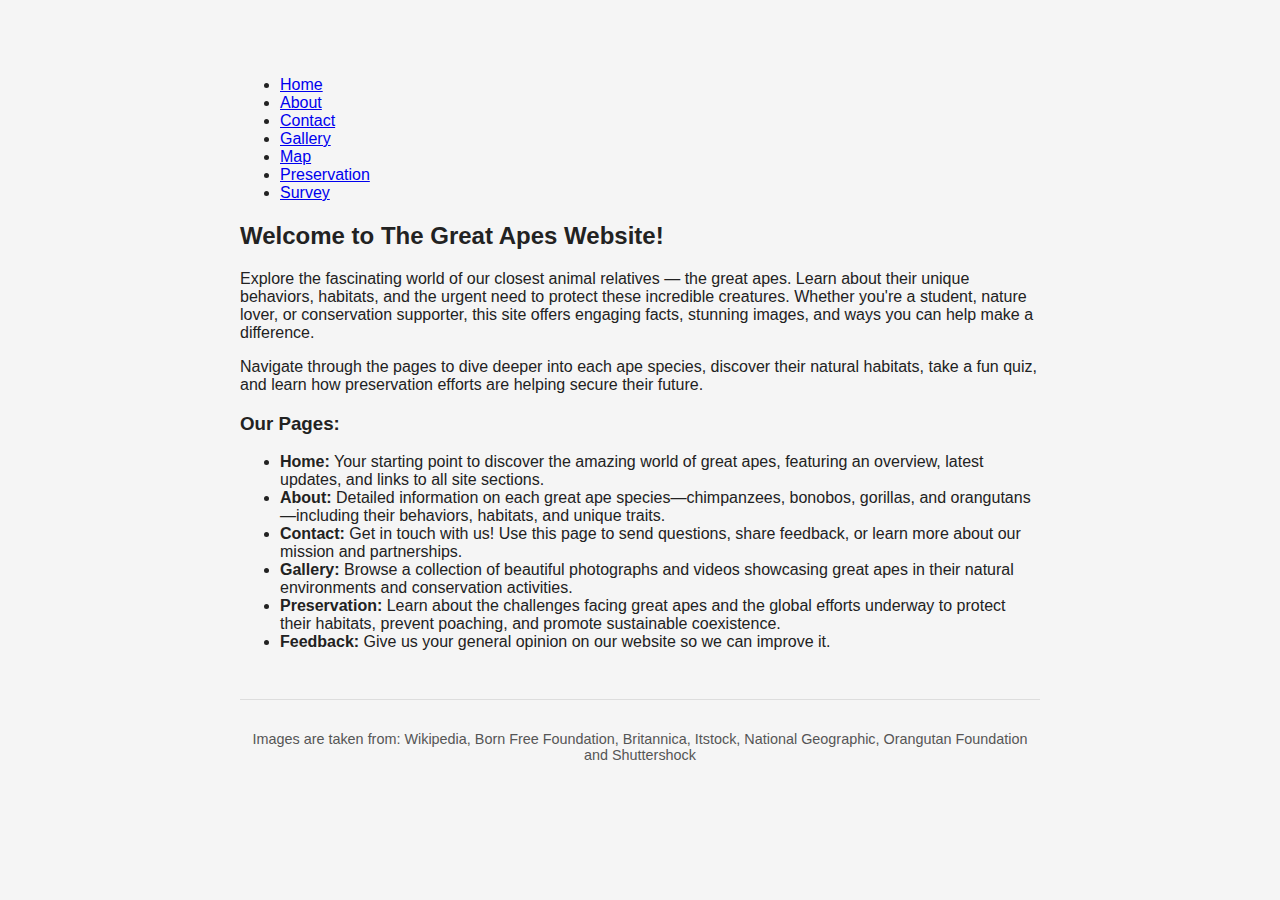
<file: index.html>
<!DOCTYPE html>
<html lang="en">
<head>
    <meta charset="UTF-8" />
    <meta name="viewport" content="width=device-width, initial-scale=1" />
    <title>Hai's Great Ape Site: Home</title>
    <link rel="stylesheet" href="assets/styles.css" />
    <link rel="icon" type="image/x-icon" href="assets/favicon.jpg" />
</head>
<body>
    <nav>
        <ul>
            <li><a href="index.html">Home</a></li>
            <li><a href="about.html">About</a></li>
            <li><a href="contact.html">Contact</a></li>
            <li><a href="gallery.html">Gallery</a></li>
            <li><a href="map.html">Map</a></li>
            <li><a href="preservation.html">Preservation</a></li>
            <li><a href="survey.html">Survey</a></li>
        </ul>
    </nav>

    <section id="welcome">
        <h2>Welcome to The Great Apes Website!</h2>
        <p>
            Explore the fascinating world of our closest animal relatives — the great apes.  
            Learn about their unique behaviors, habitats, and the urgent need to protect these incredible creatures.  
            Whether you're a student, nature lover, or conservation supporter, this site offers engaging facts, stunning images, and ways you can help make a difference.
        </p>
        <p>
            Navigate through the pages to dive deeper into each ape species, discover their natural habitats, take a fun quiz, and learn how preservation efforts are helping secure their future.
        </p>
        <h3>Our Pages:</h3>
        <ul>
            <li><strong>Home:</strong> Your starting point to discover the amazing world of great apes, featuring an overview, latest updates, and links to all site sections.</li>
            <li><strong>About:</strong> Detailed information on each great ape species—chimpanzees, bonobos, gorillas, and orangutans—including their behaviors, habitats, and unique traits.</li>
            <li><strong>Contact:</strong> Get in touch with us! Use this page to send questions, share feedback, or learn more about our mission and partnerships.</li>
            <li><strong>Gallery:</strong> Browse a collection of beautiful photographs and videos showcasing great apes in their natural environments and conservation activities.</li>
            <li><strong>Preservation:</strong> Learn about the challenges facing great apes and the global efforts underway to protect their habitats, prevent poaching, and promote sustainable coexistence.</li>
            <li><strong>Feedback:</strong> Give us your general opinion on our website so we can improve it.</li>
        </ul>
    </section>
    <footer style="text-align:center; font-size:0.9rem; color:#555; padding:1rem 0; border-top:1px solid #ddd; margin-top:3rem;">
  <p>
    Images are taken from: Wikipedia, Born Free Foundation, Britannica, Itstock, National Geographic, Orangutan Foundation and Shuttershock
  </p>
    </footer>
</body>
</html>
</file>
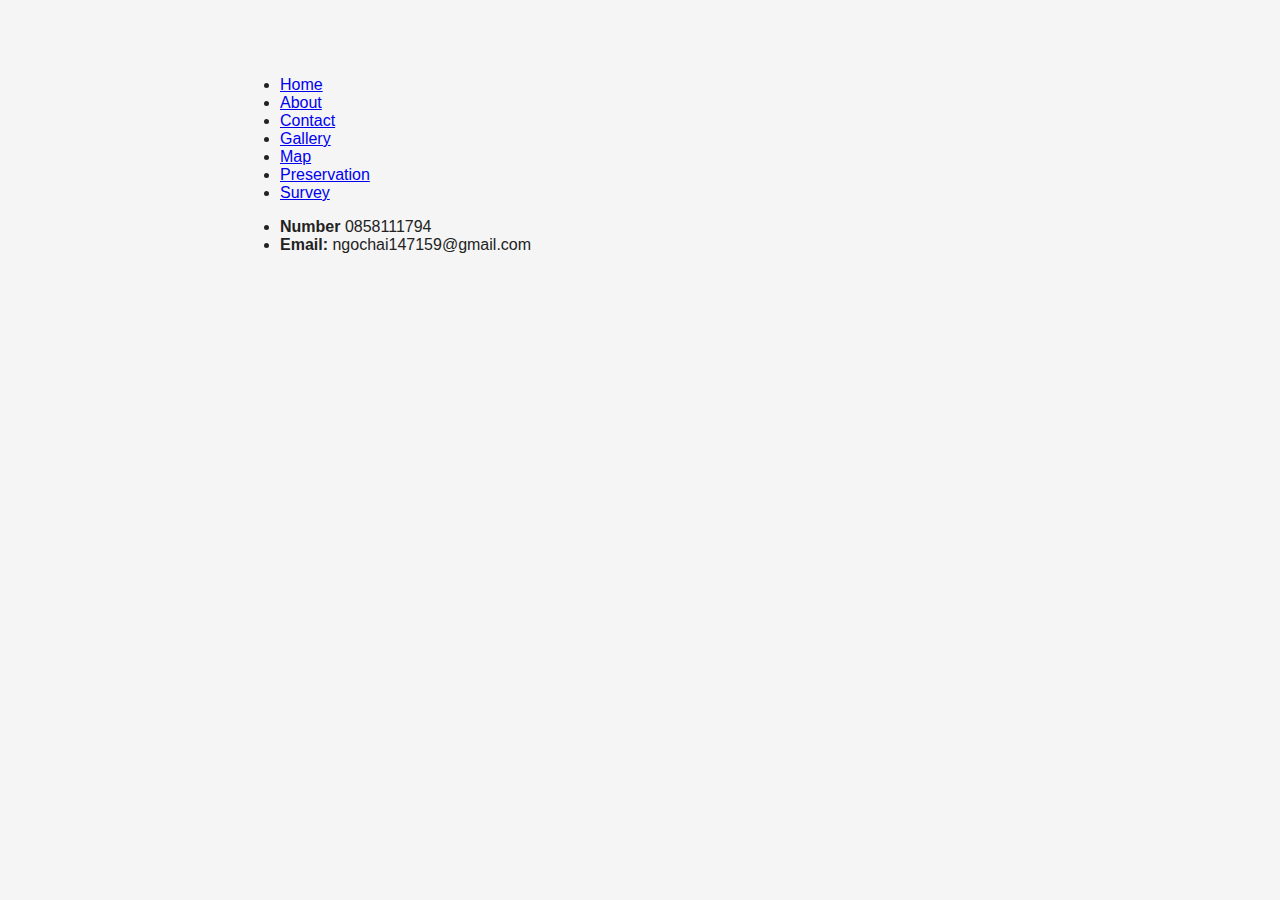
<file: contact.html>
<!DOCTYPE html>
<!--
Click nbfs://nbhost/SystemFileSystem/Templates/Licenses/license-default.txt to change this license
Click nbfs://nbhost/SystemFileSystem/Templates/ClientSide/html.html to edit this template
-->
<html>
    <head>
        <title>Hai's Great Ape Site: Contact</title>
        <meta charset="UTF-8">
        <meta name="viewport" content="width=device-width, initial-scale=1.0">
        <link rel="stylesheet" href="assets/styles.css">
        <link rel="icon" type="image/x-icon" href="assets/favicon.jpg">
    </head>
    <body>
        <ul>
            <li><a href="index.html">Home</a></li>
            <li><a href="about.html">About</a></li>
            <li><a href="contact.html">Contact</a></li>
            <li><a href="gallery.html">Gallery</a></li>
            <li><a href="map.html">Map</a></li>
            <li><a href="preservation.html">Preservation</a></li>
            <li><a href="survey.html">Survey</a></li>
        </ul>
        <ul>
            <li><strong>Number</strong> 0858111794 </li>
            <li><strong>Email:</strong> ngochai147159@gmail.com</li>
        </ul>
    </body>
</html>
</file>
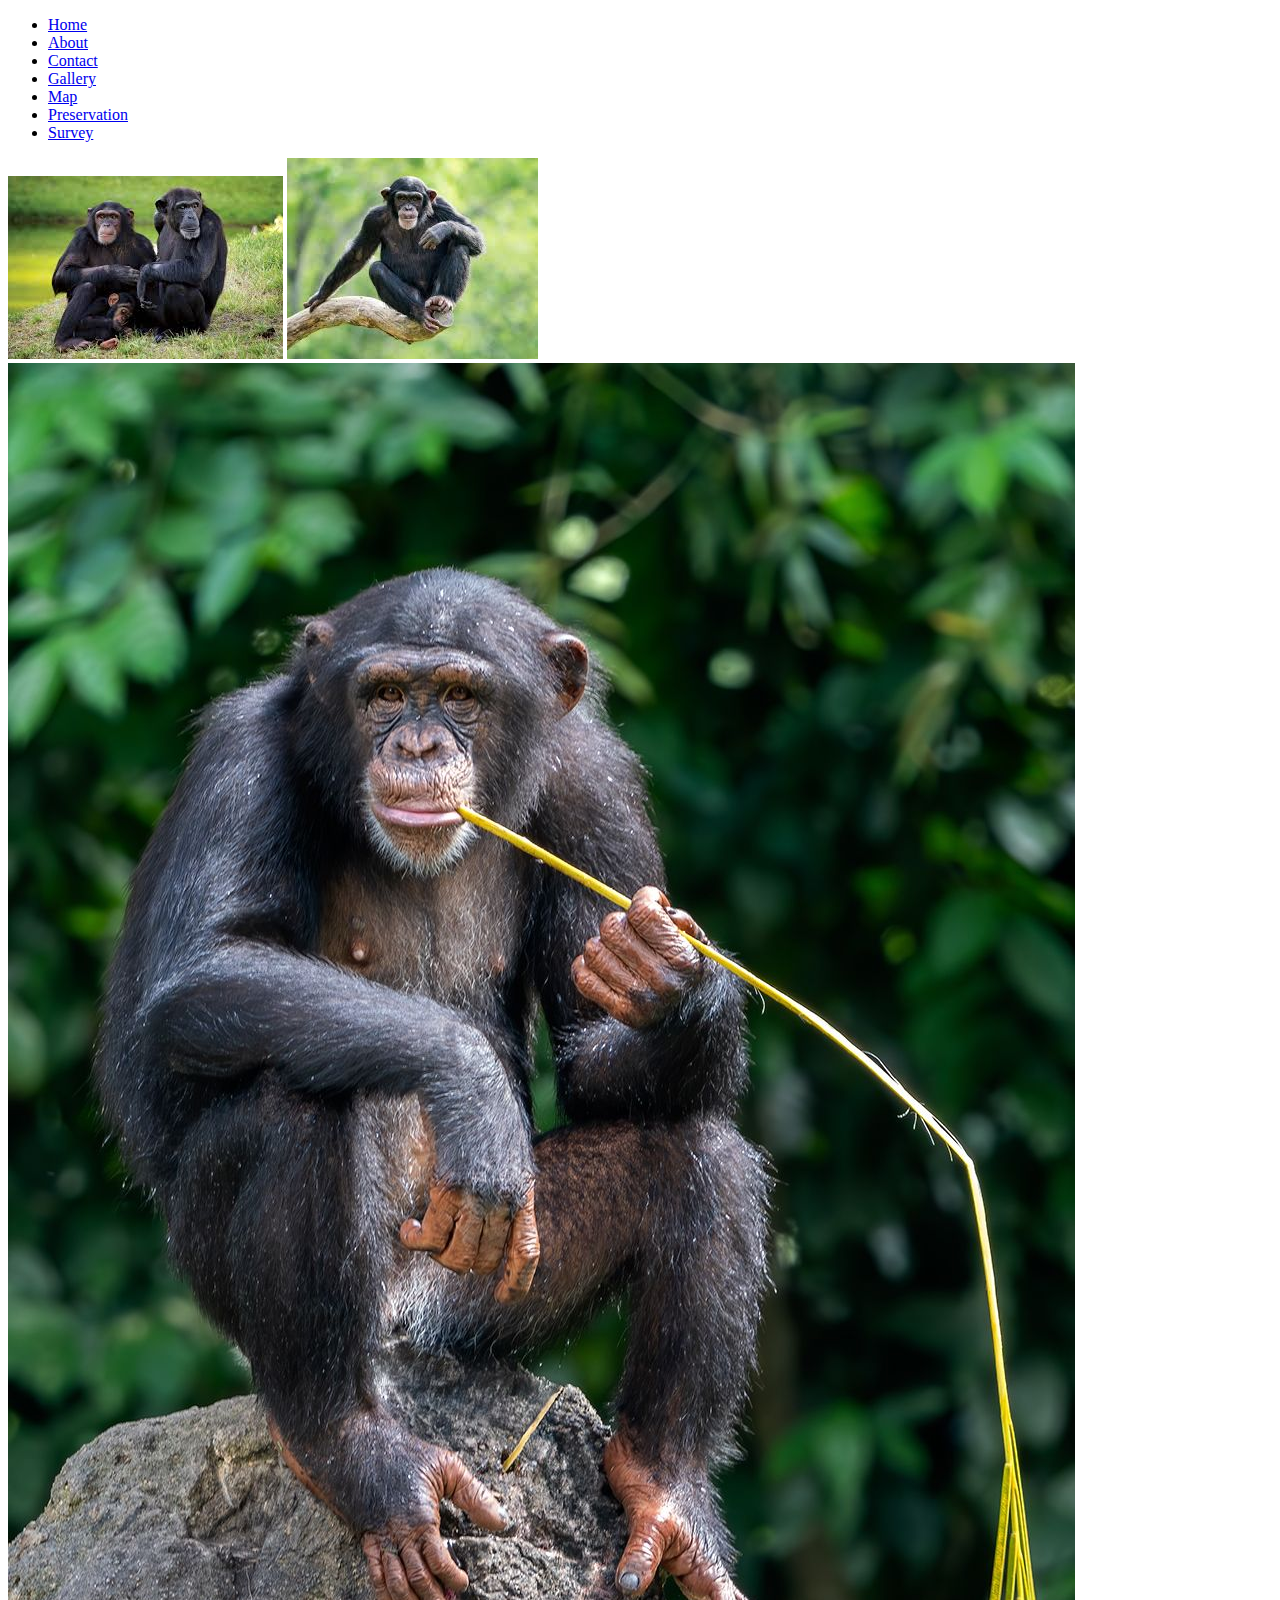
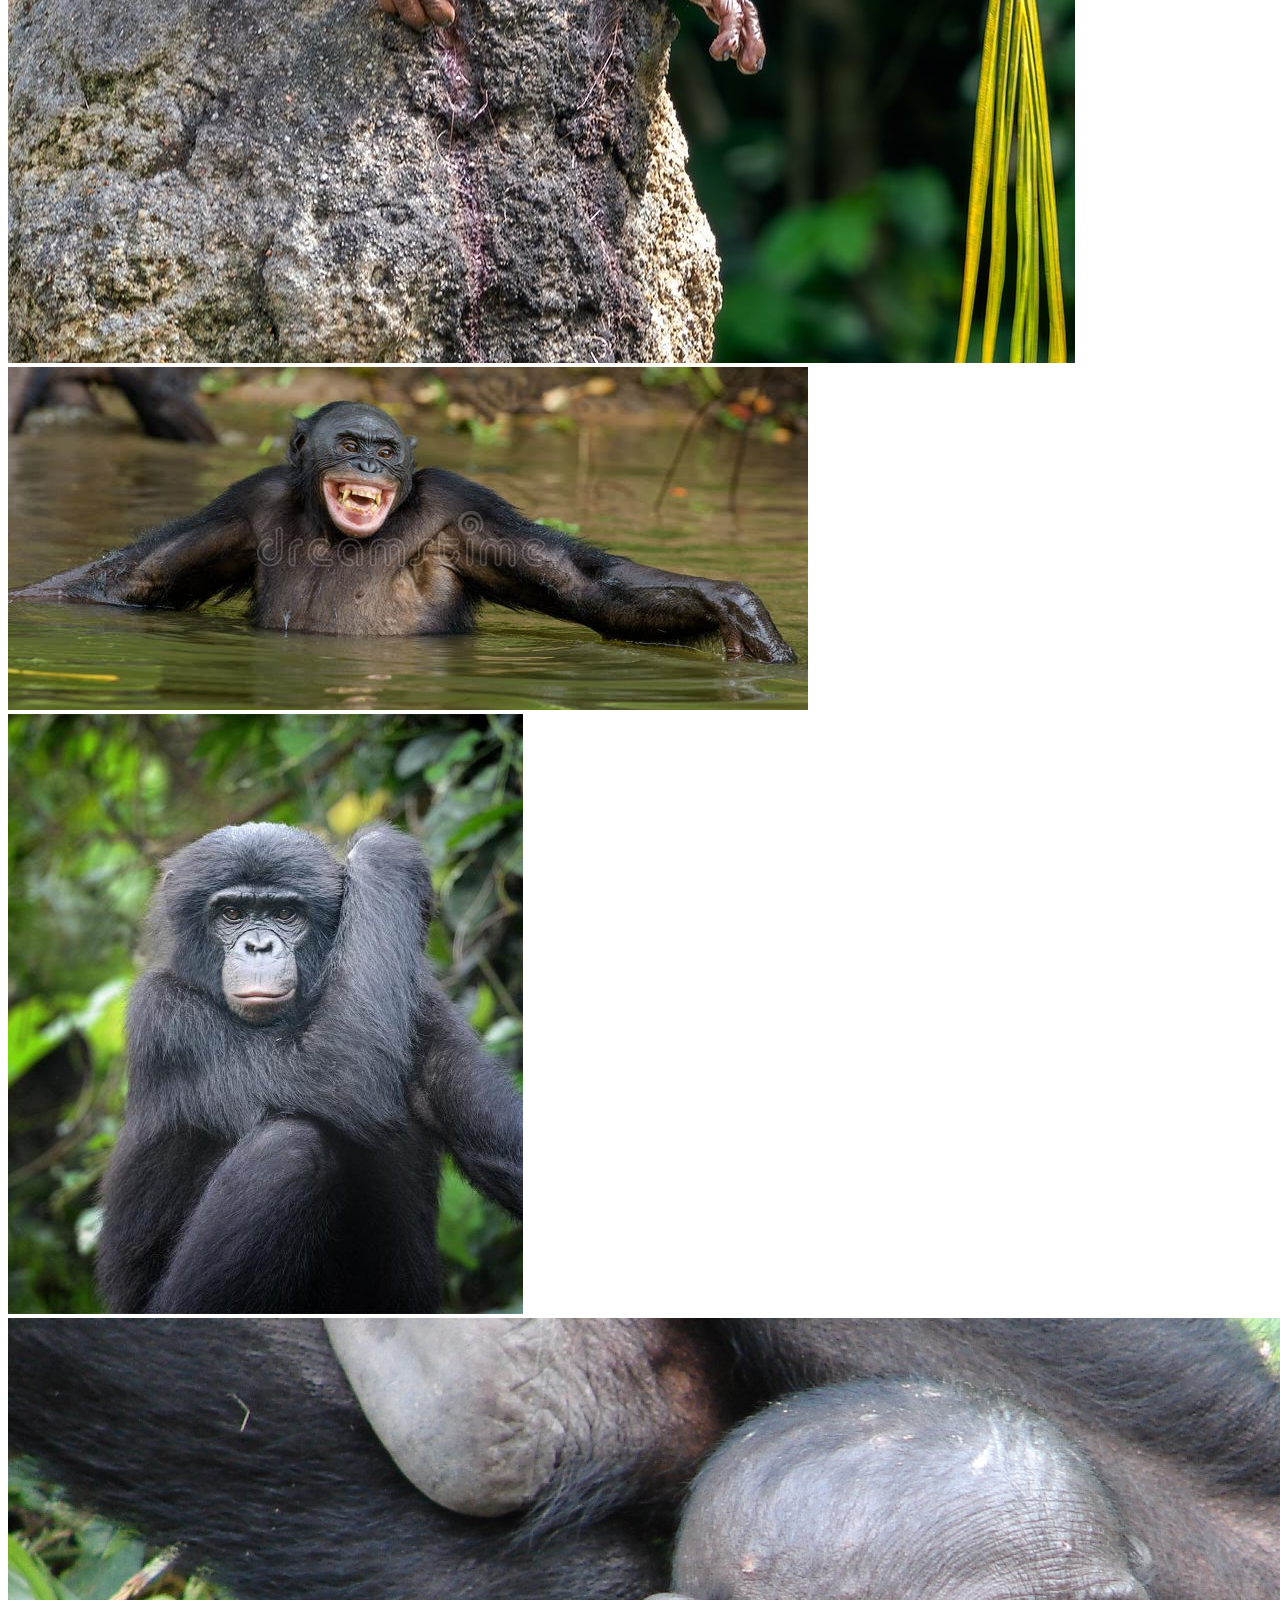
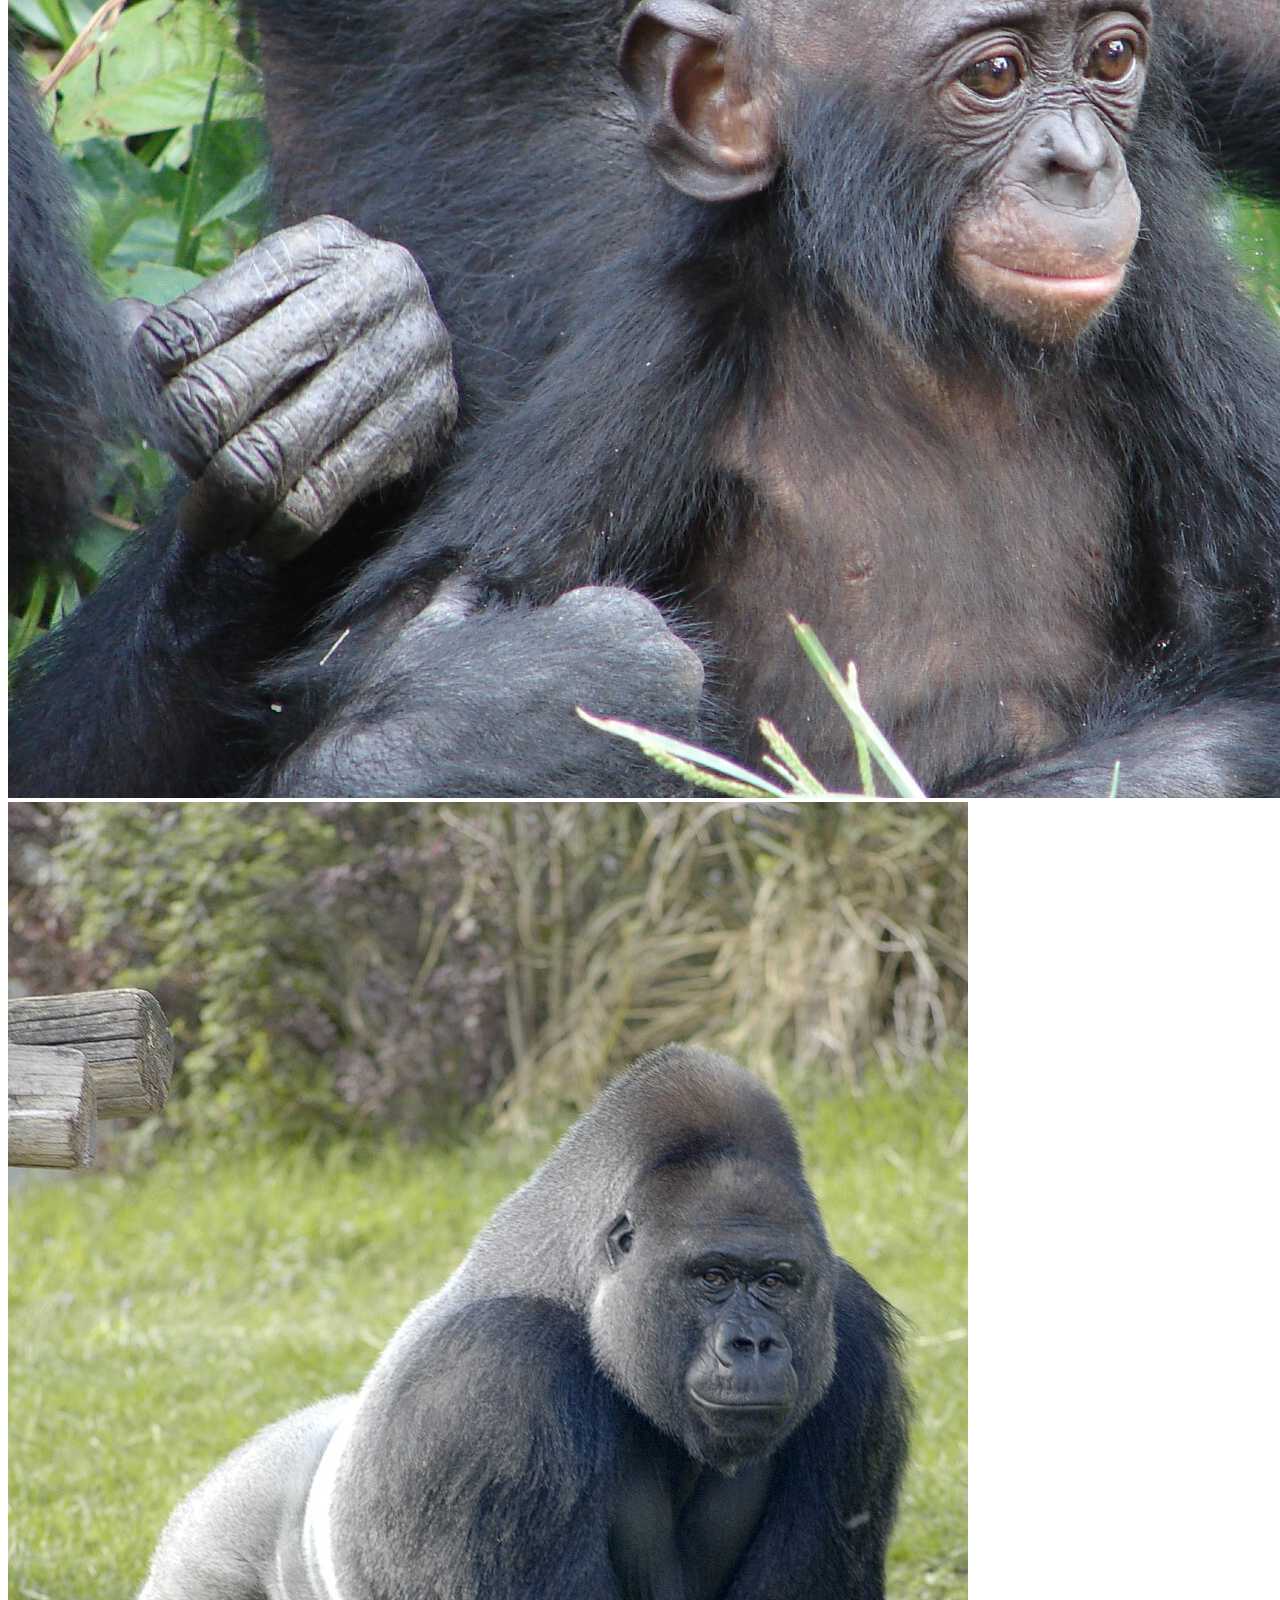
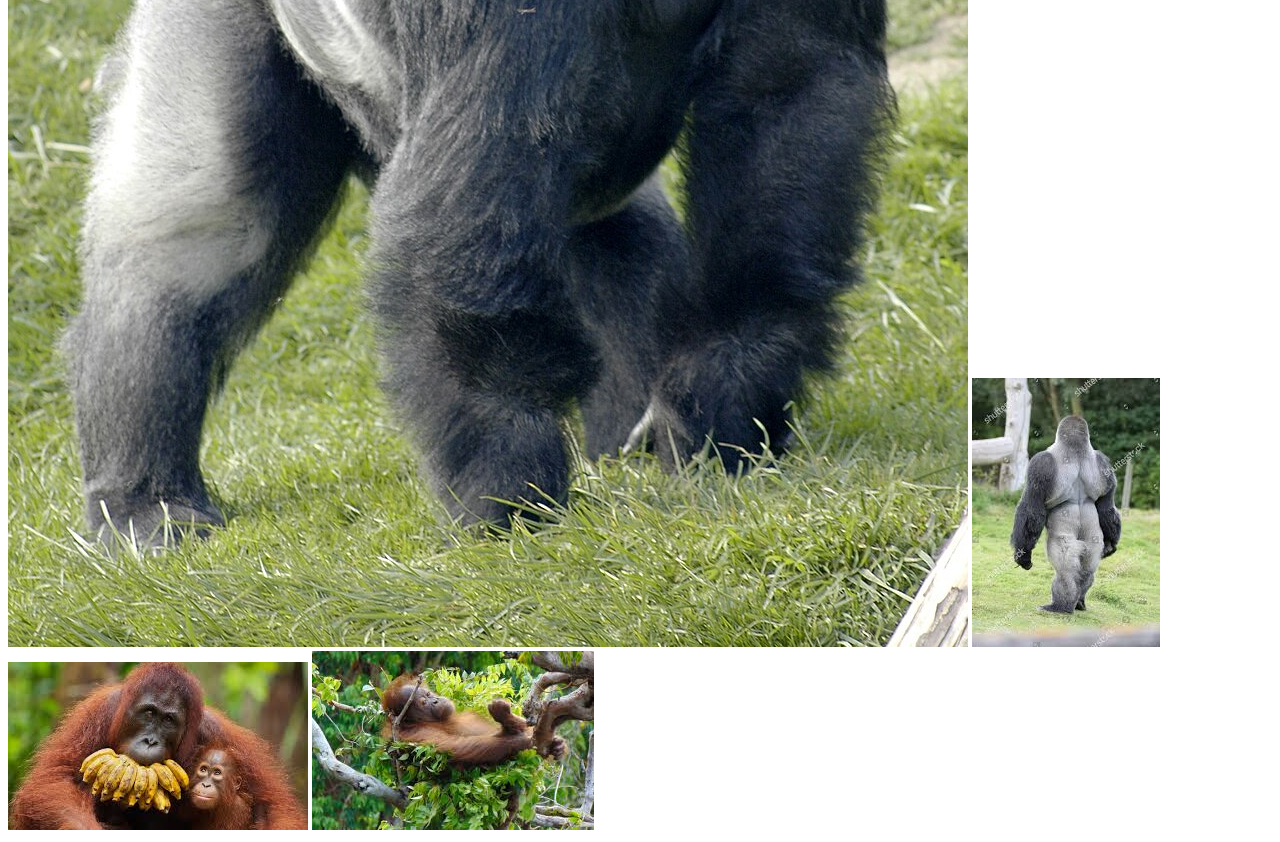
<file: gallery.html>
<!DOCTYPE html>
<!--
Click nbfs://nbhost/SystemFileSystem/Templates/Licenses/license-default.txt to change this license
Click nbfs://nbhost/SystemFileSystem/Templates/ClientSide/html.html to edit this template
-->
<html>
    <head>
        <title>Hai's Great Ape Site: Gallery</title>
        <meta charset="UTF-8">
        <meta name="viewport" content="width=device-width, initial-scale=1.0">
        <link rel="icon" type="image/x-icon" href="assets/favicon.jpg" />
    </head>
    <body>
        <ul>
            <li><a href="index.html">Home</a></li>
            <li><a href="about.html">About</a></li>
            <li><a href="contact.html">Contact</a></li>
            <li><a href="gallery.html">Gallery</a></li>
            <li><a href="map.html">Map</a></li>
            <li><a href="preservation.html">Preservation</a></li>
            <li><a href="survey.html">Survey</a></li>
        </ul>
            <img  src="assets/chimpfam.jpg"  />
            <img  src="assets/chimp1.jpg"  />
            <img  src="assets/chimp2.jpg" />
            <img  src="assets/bonobow.jpg"  />
            <img  src="assets/bonobo1.jpg" />
            <img  src="assets/bonobo2.jpg"  />
            <img  src="assets/silverback.jpg"  />
            <img  src="assets/stand.jpg" />
            <img  src="assets/bana.jpg" />
            <img  src="assets/nest.jpg" />
    </body>
</html>
</file>
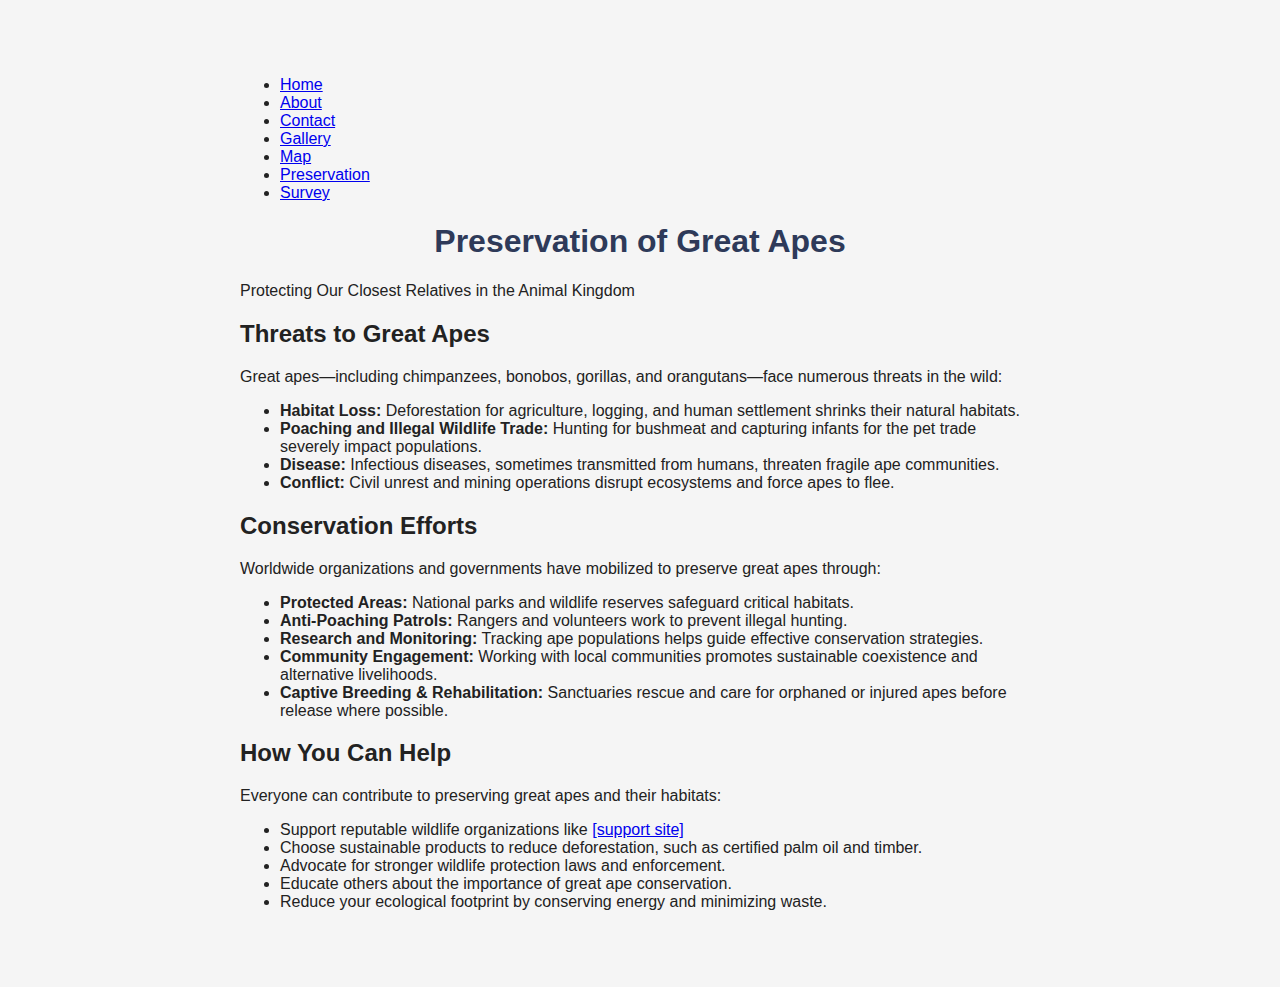
<file: preservation.html>
<!DOCTYPE html>
<!--
Click nbfs://nbhost/SystemFileSystem/Templates/Licenses/license-default.txt to change this license
Click nbfs://nbhost/SystemFileSystem/Templates/ClientSide/html.html to edit this template
-->
<html>
    <head>
        <title>Hai's Great Ape Site: Preservation</title>
        <meta charset="UTF-8">
        <meta name="viewport" content="width=device-width, initial-scale=1.0">
        <link rel="stylesheet" href="assets/styles.css">
        <link rel="icon" type="image/x-icon" href="assets/favicon.jpg">
    </head>
    <body>
        <ul>
            <li><a href="index.html">Home</a></li>
            <li><a href="about.html">About</a></li>
            <li><a href="contact.html">Contact</a></li>
            <li><a href="gallery.html">Gallery</a></li>
            <li><a href="map.html">Map</a></li>
            <li><a href="preservation.html">Preservation</a></li>
            <li><a href="survey.html">Survey</a></li>
        </ul>
    <header>
    <h1>Preservation of Great Apes</h1>
    <p>Protecting Our Closest Relatives in the Animal Kingdom</p>
  </header>

  <section id="threats">
    <h2>Threats to Great Apes</h2>
    <p>Great apes—including chimpanzees, bonobos, gorillas, and orangutans—face numerous threats in the wild:</p>
    <ul>
      <li><strong>Habitat Loss:</strong> Deforestation for agriculture, logging, and human settlement shrinks their natural habitats.</li>
      <li><strong>Poaching and Illegal Wildlife Trade:</strong> Hunting for bushmeat and capturing infants for the pet trade severely impact populations.</li>
      <li><strong>Disease:</strong> Infectious diseases, sometimes transmitted from humans, threaten fragile ape communities.</li>
      <li><strong>Conflict:</strong> Civil unrest and mining operations disrupt ecosystems and force apes to flee.</li>
    </ul>
  </section>

  <section id="conservation">
    <h2>Conservation Efforts</h2>
    <p>Worldwide organizations and governments have mobilized to preserve great apes through:</p>
    <ul>
      <li><strong>Protected Areas:</strong> National parks and wildlife reserves safeguard critical habitats.</li>
      <li><strong>Anti-Poaching Patrols:</strong> Rangers and volunteers work to prevent illegal hunting.</li>
      <li><strong>Research and Monitoring:</strong> Tracking ape populations helps guide effective conservation strategies.</li>
      <li><strong>Community Engagement:</strong> Working with local communities promotes sustainable coexistence and alternative livelihoods.</li>
      <li><strong>Captive Breeding & Rehabilitation:</strong> Sanctuaries rescue and care for orphaned or injured apes before release where possible.</li>
    </ul>
    
  </section>

  <section id="how-to-help">
    <h2>How You Can Help</h2>
    <p>Everyone can contribute to preserving great apes and their habitats:</p>
    <ul>
      <li>Support reputable wildlife organizations like <a href="link.com" target="_blank" rel="noopener noreferrer">[support site]</a> </li>
      <li>Choose sustainable products to reduce deforestation, such as certified palm oil and timber.</li>
      <li>Advocate for stronger wildlife protection laws and enforcement.</li>
      <li>Educate others about the importance of great ape conservation.</li>
      <li>Reduce your ecological footprint by conserving energy and minimizing waste.</li>
    </ul>
  </section>

</body>
</html>
</file>
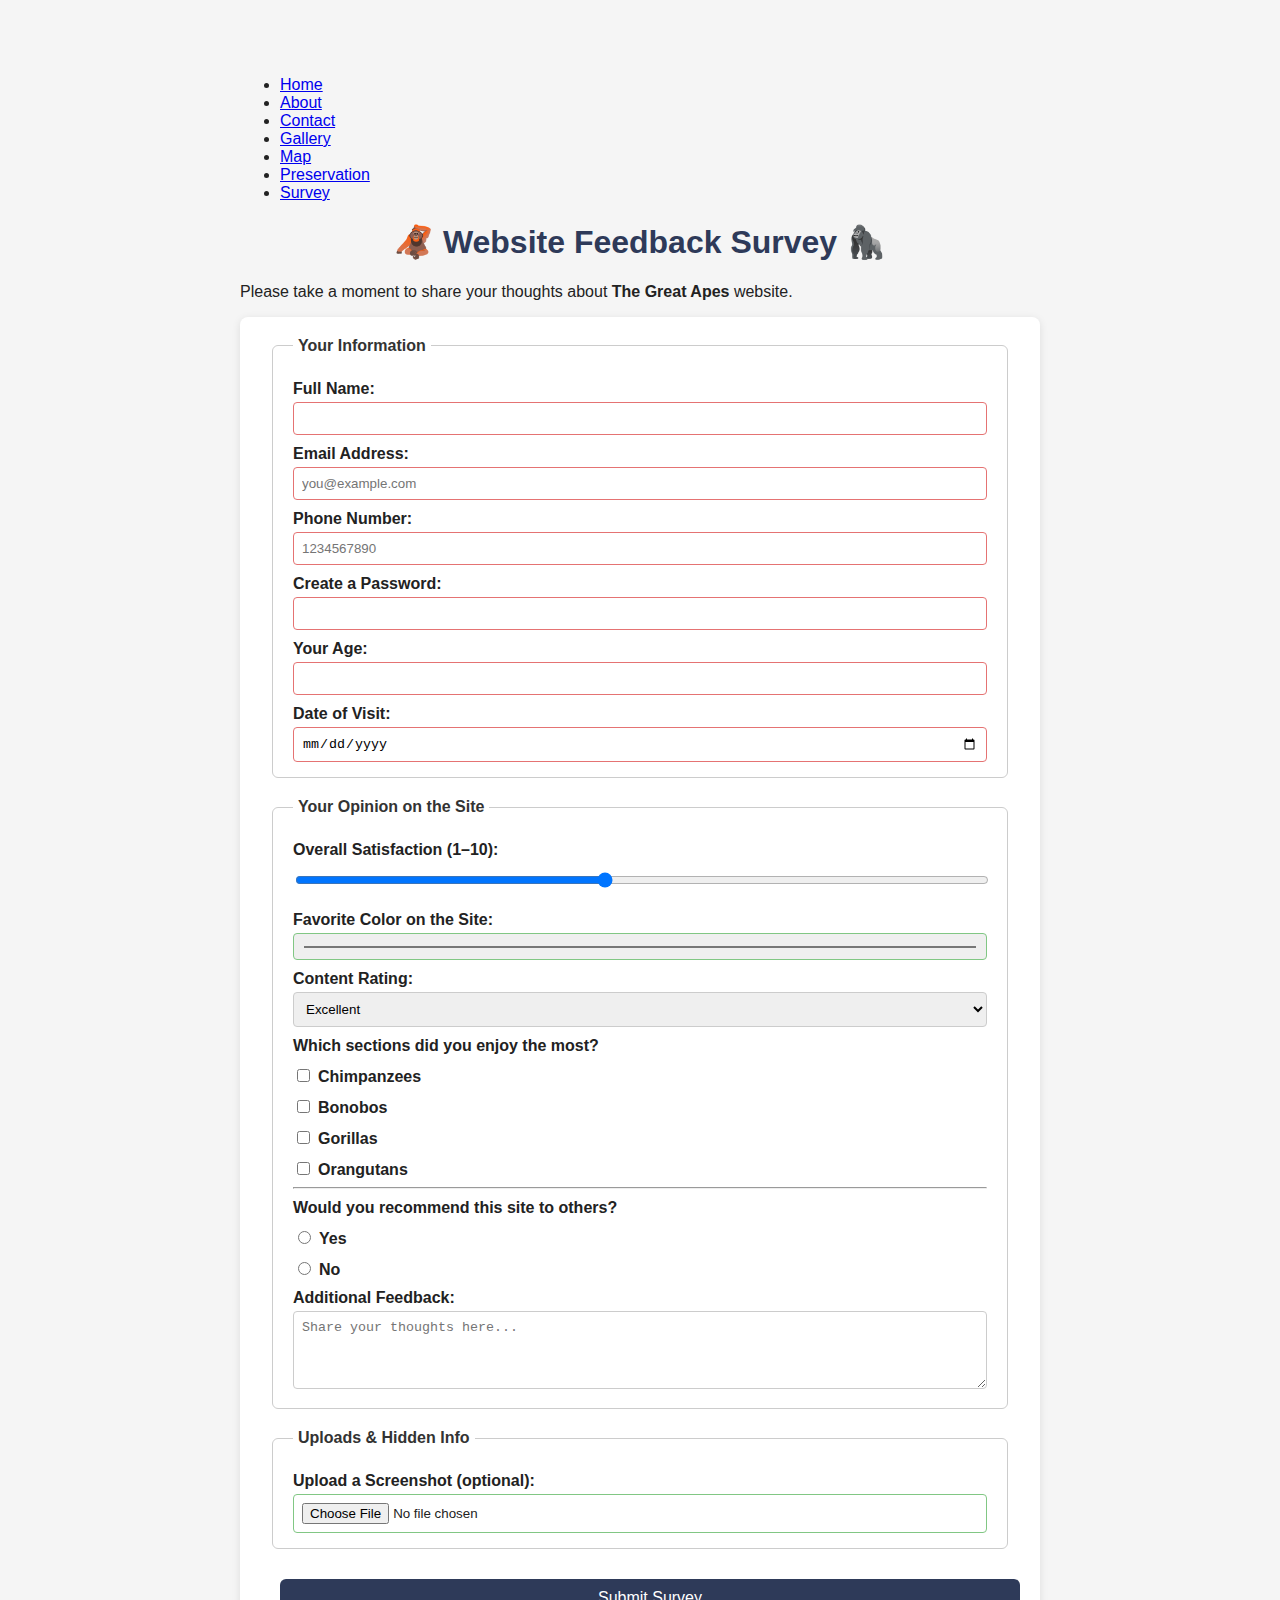
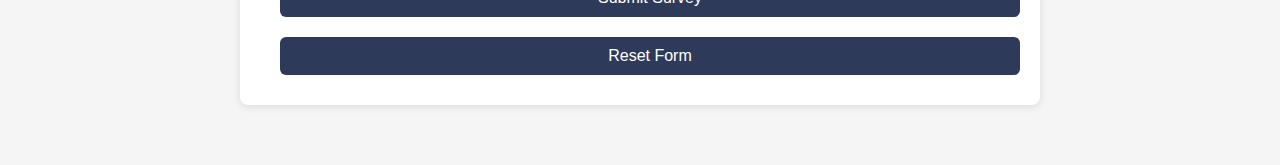
<file: survey.html>
<!DOCTYPE html>
<html>
<head>
  <title>Hai's Great Ape Site: Survey</title>
  <meta charset="UTF-8">
  <meta name="viewport" content="width=device-width, initial-scale=1.0">
  <link rel="stylesheet" href="assets/styles.css">
  <link rel="icon" type="image/x-icon" href="assets/favicon.jpg">

</head>
<body>
    <ul>
        <li><a href="index.html">Home</a></li>
        <li><a href="about.html">About</a></li>
        <li><a href="contact.html">Contact</a></li>
        <li><a href="gallery.html">Gallery</a></li>
        <li><a href="map.html">Map</a></li>
        <li><a href="preservation.html">Preservation</a></li>
        <li><a href="survey.html">Survey</a></li>
      </ul>
  <h1>🦧 Website Feedback Survey 🦍</h1>
  <p>Please take a moment to share your thoughts about <strong>The Great Apes</strong> website.</p>

  <form id="survey-form" novalidate>
    <!-- User Information -->
    <fieldset>
      <legend>Your Information</legend>

      <label for="fullname">Full Name:</label>
      <input type="text" id="fullname" name="fullname" required pattern="[A-Za-z\s]{3,}" 
             title="Please enter your full name (letters only, at least 3 characters).">

      <label for="email">Email Address:</label>
      <input type="email" id="email" name="email" required placeholder="you@example.com">

      <label for="phone">Phone Number:</label>
      <input type="tel" id="phone" name="phone" pattern="^\d{10}$" 
             title="Enter a 10-digit phone number (numbers only)" required placeholder="1234567890">

      <label for="password">Create a Password:</label>
      <input type="password" id="password" name="password" 
             required pattern="(?=.*\d)(?=.*[A-Z]).{6,}" 
             title="At least 6 characters, with one uppercase letter and one number.">

      <label for="age">Your Age:</label>
      <input type="number" id="age" name="age" min="5" max="120" step="1" required>

      <label for="visit-date">Date of Visit:</label>
      <input type="date" id="visit-date" name="visit-date" required>
    </fieldset>

    <!-- Site Opinion -->
    <fieldset>
      <legend>Your Opinion on the Site</legend>

      <label for="satisfaction">Overall Satisfaction (1–10):</label>
      <input type="range" id="satisfaction" name="satisfaction" min="1" max="10" step="1" value="5">

      <label for="fav-color">Favorite Color on the Site:</label>
      <input type="color" id="fav-color" name="fav-color" value="#4CAF50">

      <label for="content-rating">Content Rating:</label>
      <select id="content-rating" name="content-rating" required>
        <optgroup label="Positive">
          <option value="excellent">Excellent</option>
          <option value="good">Good</option>
        </optgroup>
        <optgroup label="Negative">
          <option value="average">Average</option>
          <option value="poor">Poor</option>
        </optgroup>
      </select>

      <label>Which sections did you enjoy the most?</label>
      <label><input type="checkbox" name="favorite" value="chimpanzees">Chimpanzees</label>
      <label><input type="checkbox" name="favorite" value="bonobos">Bonobos</label>
      <label><input type="checkbox" name="favorite" value="gorillas">Gorillas</label>
      <label><input type="checkbox" name="favorite" value="orangutans">Orangutans</label>
      <hr>
      <label>Would you recommend this site to others?</label>
      <label><input type="radio" name="recommend" value="yes" required>Yes</label>
      <label><input type="radio" name="recommend" value="no">No</label>

      <label for="feedback">Additional Feedback:</label>
      <textarea id="feedback" name="feedback" rows="4" placeholder="Share your thoughts here..."></textarea>
    </fieldset>

    <!-- Upload and Hidden Fields -->
    <fieldset>
      <legend>Uploads & Hidden Info</legend>

      <label for="screenshot">Upload a Screenshot (optional):</label>
      <input type="file" id="screenshot" name="screenshot" accept="image/*">

      <input type="hidden" name="site-version" value="1.0">
    </fieldset>

    <div class="buttons">
      <input type="submit" value="Submit Survey">
      <input type="reset" value="Reset Form">
    </div>
  </form>

  <script>
    const form = document.getElementById("survey-form");

    form.addEventListener("submit", (e) => {
      if (!form.checkValidity()) {
        e.preventDefault();
        alert("️ Please correct the highlighted fields and try again.");
      } else {
        e.preventDefault();
        alert(" Thank you for your feedback! Your responses have been recorded.");
        form.reset();
      }
    });
  </script>
</body>
</html>
</file>
<file: assets/styles.css>
/*
Click nbfs://nbhost/SystemFileSystem/Templates/Licenses/license-default.txt to change this license
Click nbfs://nbhost/SystemFileSystem/Templates/ClientSide/css.css to edit this template
*/
/* 
    Created on : Oct 23, 2025, 10:41:11 PM
    Author     : admin
*/
body {
      font-family: Arial, sans-serif;
      background: #fafafa;
      color: #222;
      max-width: 800px;
      margin: 40px auto;
      padding: 20px;
      background-color:whitesmoke ;
    }

    h1 {
      text-align: center;
      color: #2e3a59;
    }

    form {
      background: #fff;
      border-radius: 8px;
      padding: 20px 30px;
      box-shadow: 0 2px 8px rgba(0,0,0,0.1);
    }

    fieldset {
      border: 1px solid #ccc;
      border-radius: 6px;
      margin-bottom: 20px;
      padding: 15px 20px;
    }

    legend {
      font-weight: bold;
      color: #333;
      padding: 0 5px;
    }

    label {
      display: block;
      margin-top: 10px;
      font-weight: bold;
    }

    input, select, textarea {
      width: 100%;
      padding: 8px;
      margin-top: 4px;
      border-radius: 4px;
      border: 1px solid #ccc;
      box-sizing: border-box;
    }

    input[type="radio"], input[type="checkbox"] {
      width: auto;
      margin-right: 8px;
    }

    input:invalid {
      border-color: #e57373;
    }

    input:valid {
      border-color: #81c784;
    }

    .buttons {
      text-align: center;
    }

    input[type="submit"], input[type="reset"] {
      background: #2e3a59;
      color: white;
      border: none;
      border-radius: 6px;
      padding: 10px 20px;
      margin: 10px;
      font-size: 1em;
      cursor: pointer;
    }

    input[type="submit"]:hover, input[type="reset"]:hover {
      background: #44527a;
    }

    small {
      color: #666;
      font-size: 0.9em;
    }
.Bonobo {
  position: absolute;
  bottom: 300px;
  right: 650px;
  width: 50px; 
}
.BonoboButton {
  position: absolute;
  bottom: 275px;
  right: 650px;
}
.Chimp {
  position: absolute;
  bottom: 350px;
  right: 700px;
  width: 50px; 
}
.ChimpButton {
  position: absolute;
  bottom: 325px;
  right: 700px;
}
.Gorilla {
  position: absolute;
  bottom: 300px;
  right: 550px;
  width: 50px; 
}
.GorillaButton {
  position: absolute;
  bottom: 275px;
  right: 550px;
}
.Orangutan {
  position: absolute;
  bottom: 250px;
  right: 300px;
  width: 50px; 
}
.OrangutanButton {
  position: absolute;
  bottom: 225px;
  right: 300px;
}
</file>
